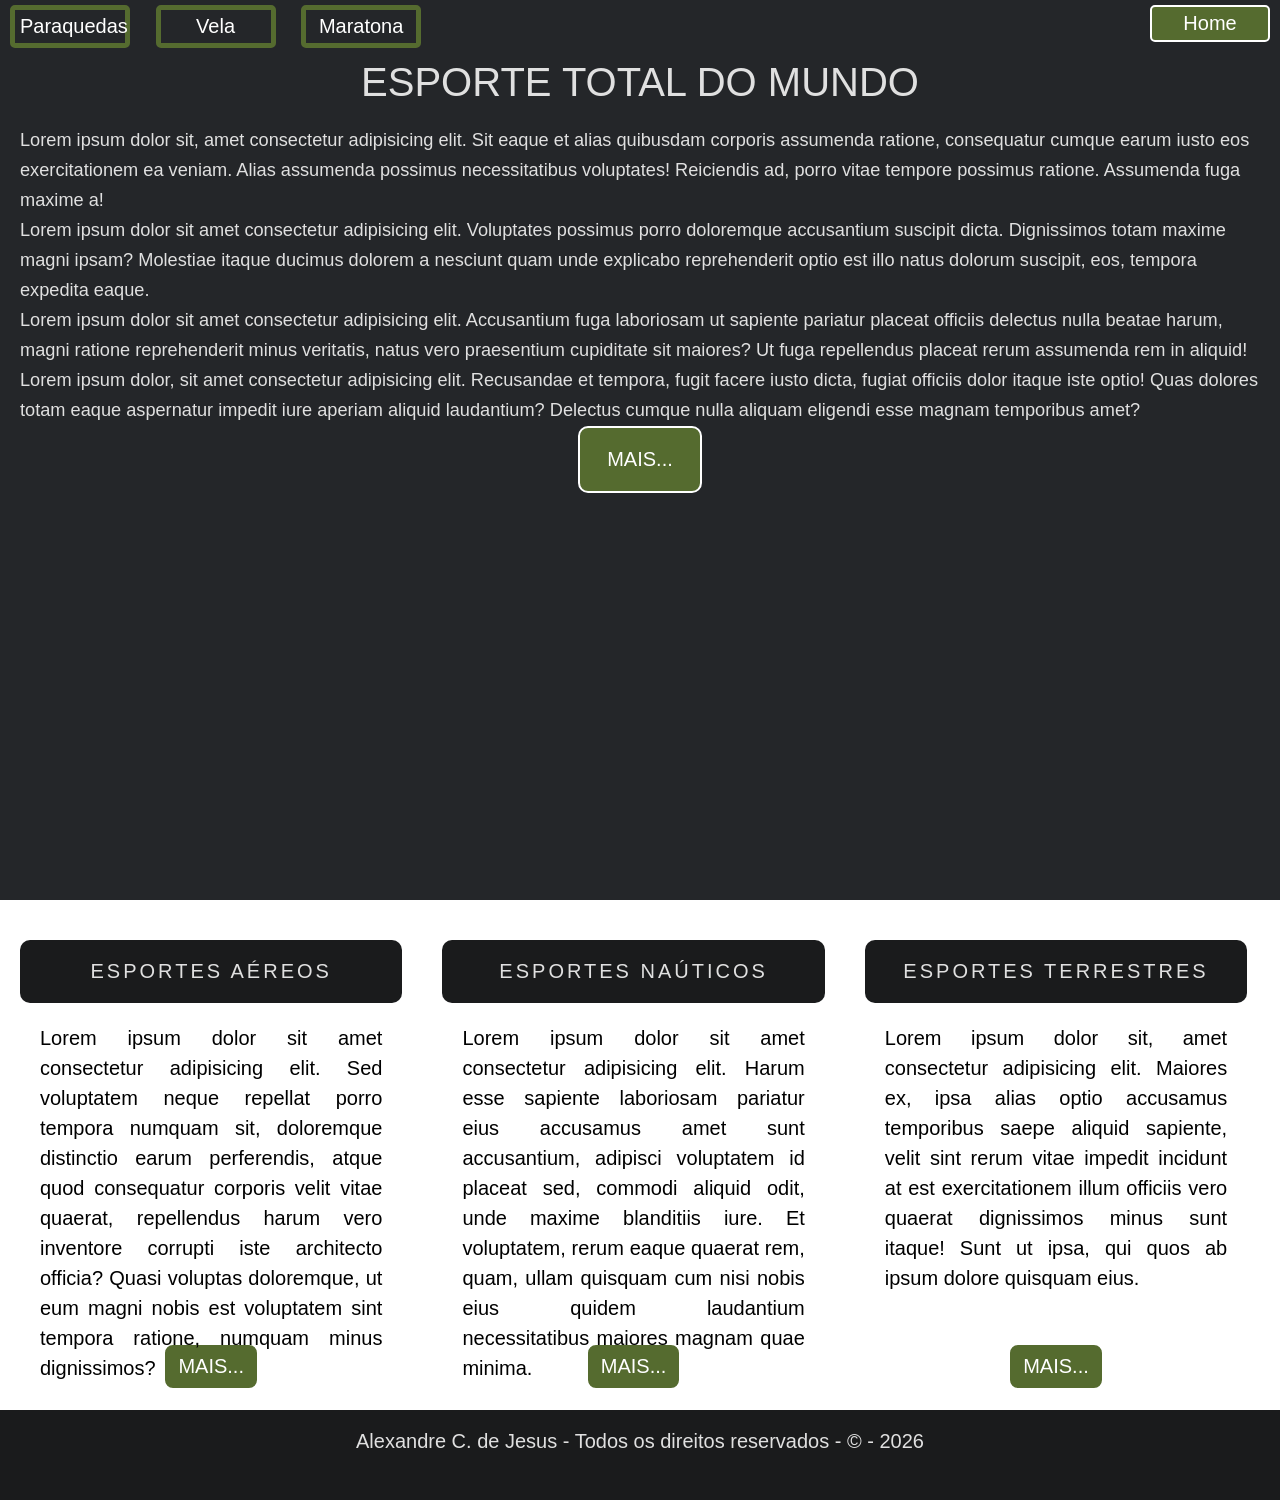
<file: rm571985/index.html>
<!doctype html>
<html lang="pt-br">
  <head>
    <meta charset="UTF-8" />
    <meta name="viewport" content="width=device-width, initial-scale=1.0" />

    <link rel="stylesheet" href="./css/main.css" />

    <title>ESPORTE TOTAL</title>
  </head>

  <body>

    <header class="cabecalho">
      <nav class="cabecalho__nav">
        <ul class="cabecalho__ul">
          <li class="cabecalho__li cabecalho__li--active"><a class="cabecalho__a cabecalho__a--active" href="./index.html">Home</a></li>
          <li class="cabecalho__li"><a class="cabecalho__a" href="./paginas/categorias/esportes/aereos/paraquedismo.html">Paraquedas</a></li>
          <li class="cabecalho__li"><a class="cabecalho__a" href="./paginas/categorias/esportes/nauticos/vela.html">Vela</a></li>
          <li class="cabecalho__li"><a class="cabecalho__a" href="./paginas/categorias/esportes/terrestres/maratona.html">Maratona</a></li>
        </ul>
      </nav>
    </header>

    <main class="conteudo">
      <section class="hero">
        <div class="hero__container">
          <h1 class="hero__title">ESPORTE TOTAL DO MUNDO</h1>
          <p class="hero__text">
            Lorem ipsum dolor sit, amet consectetur adipisicing elit. Sit eaque
            et alias quibusdam corporis assumenda ratione, consequatur cumque
            earum iusto eos exercitationem ea veniam. Alias assumenda possimus
            necessitatibus voluptates! Reiciendis ad, porro vitae tempore
            possimus ratione. Assumenda fuga maxime a!
          </p>
          <p class="hero__text">
            Lorem ipsum dolor sit amet consectetur adipisicing elit. Voluptates
            possimus porro doloremque accusantium suscipit dicta. Dignissimos
            totam maxime magni ipsam? Molestiae itaque ducimus dolorem a
            nesciunt quam unde explicabo reprehenderit optio est illo natus
            dolorum suscipit, eos, tempora expedita eaque.
          </p>
          <p class="hero__text">
            Lorem ipsum dolor sit amet consectetur adipisicing elit. Accusantium
            fuga laboriosam ut sapiente pariatur placeat officiis delectus nulla
            beatae harum, magni ratione reprehenderit minus veritatis, natus
            vero praesentium cupiditate sit maiores? Ut fuga repellendus placeat
            rerum assumenda rem in aliquid!
          </p>
          <p class="hero__text">
            Lorem ipsum dolor, sit amet consectetur adipisicing elit. Recusandae
            et tempora, fugit facere iusto dicta, fugiat officiis dolor itaque
            iste optio! Quas dolores totam eaque aspernatur impedit iure aperiam
            aliquid laudantium? Delectus cumque nulla aliquam eligendi esse
            magnam temporibus amet?
          </p>
          <a class="hero__btn" href="./pagina1.html">mais...</a>
        </div>
      </section>

      <section class="conteudo__sec">
        <h2 class="conteudo__sub-title">Esportes Aéreos</h2>
        <p class="conteudo__text">
          Lorem ipsum dolor sit amet consectetur adipisicing elit. Sed
          voluptatem neque repellat porro tempora numquam sit, doloremque
          distinctio earum perferendis, atque quod consequatur corporis velit
          vitae quaerat, repellendus harum vero inventore corrupti iste
          architecto officia? Quasi voluptas doloremque, ut eum magni nobis est
          voluptatem sint tempora ratione, numquam minus dignissimos?
        </p>
        <a class="conteudo__btn" href="./paginas/categorias/esportes/aereos/paraquedismo.html">mais...</a>
      </section>

      <section class="conteudo__sec">
        <h2 class="conteudo__sub-title">Esportes Naúticos</h2>
        <p class="conteudo__text">
          Lorem ipsum dolor sit amet consectetur adipisicing elit. Harum esse
          sapiente laboriosam pariatur eius accusamus amet sunt accusantium,
          adipisci voluptatem id placeat sed, commodi aliquid odit, unde maxime
          blanditiis iure. Et voluptatem, rerum eaque quaerat rem, quam, ullam
          quisquam cum nisi nobis eius quidem laudantium necessitatibus maiores
          magnam quae minima.
        </p>
        <a class="conteudo__btn" href="./paginas/categorias/esportes/nauticos/vela.html">mais...</a>
      </section>
      <section class="conteudo__sec">
        <h2 class="conteudo__sub-title">Esportes Terrestres</h2>
        <p class="conteudo__text">
          Lorem ipsum dolor sit, amet consectetur adipisicing elit. Maiores ex,
          ipsa alias optio accusamus temporibus saepe aliquid sapiente, velit
          sint rerum vitae impedit incidunt at est exercitationem illum officiis
          vero quaerat dignissimos minus sunt itaque! Sunt ut ipsa, qui quos ab
          ipsum dolore quisquam eius.
        </p>
        <a class="conteudo__btn" href="./paginas/categorias/esportes/terrestres/maratona.html">mais...</a>
      </section>
    </main>
    
    <footer class="rodape">
      <p class="rodape__text">
         Alexandre C. de Jesus - Todos os direitos reservados - &copy; - 2026
      </p>
    </footer>

  </body>
</html>
</file>
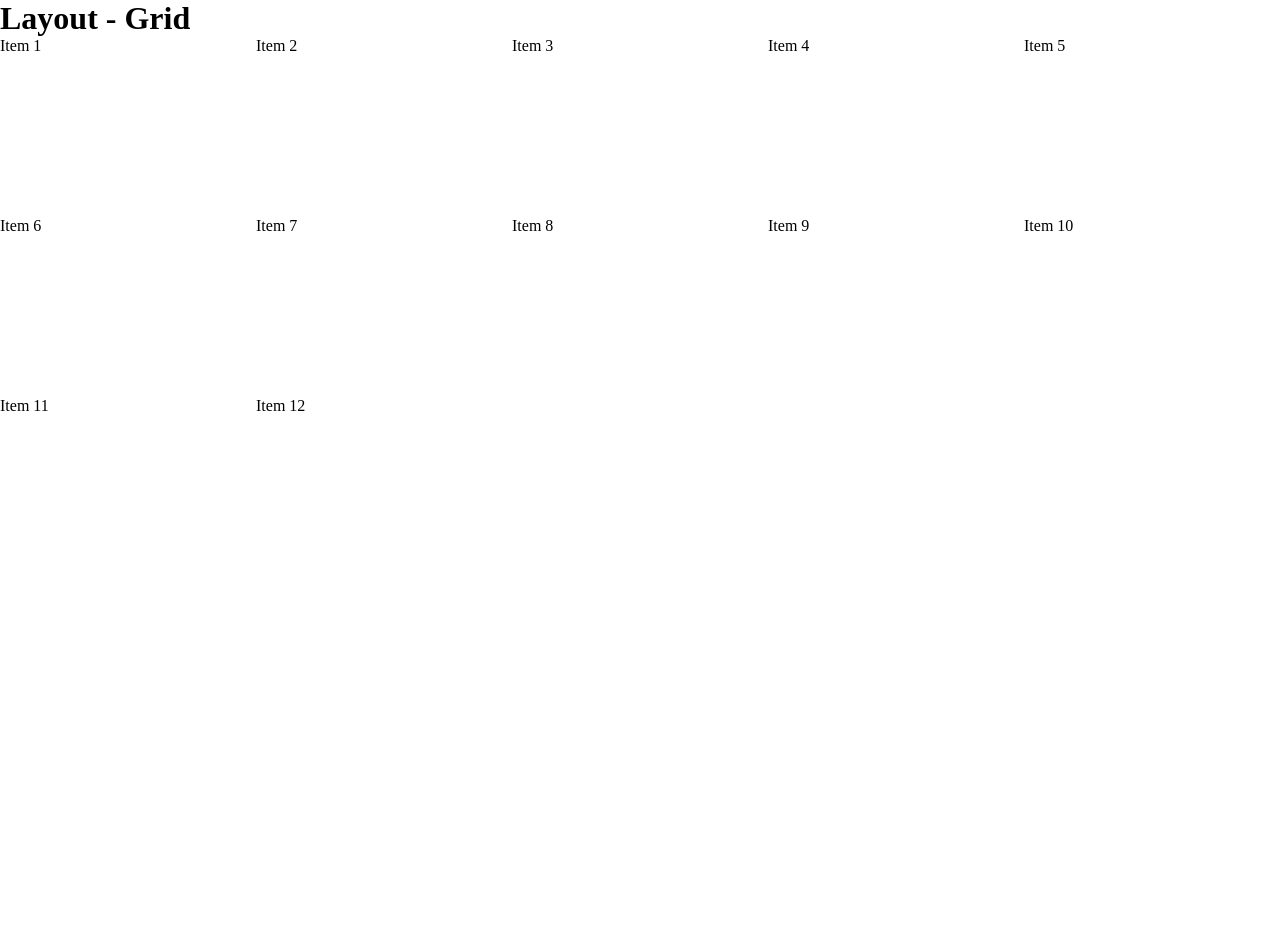
<file: rm571985/paginas0.1/exemplo.html>
<!DOCTYPE html>
<html lang="pt-br">
<head>
    <meta charset="UTF-8">
    <meta name="viewport" content="width=device-width, initial-scale=1.0">
    <title>Exemplo-Grid</title>
    <link rel="stylesheet" href="../css/grid-layout.css">
</head>
<body>
    <h1>Layout - Grid</h1>

    <div class="container">
        <div class="item item-1">Item 1</div>
        <div class="item item-2">Item 2</div>
        <div class="item item-3">Item 3</div>
        <div class="item item-4">Item 4</div>
        <div class="item item-5">Item 5</div>
        <div class="item item-6">Item 6</div>
        <div class="item item-7">Item 7</div>
        <div class="item item-8">Item 8</div>
        <div class="item item-9">Item 9</div>
        <div class="item item-10">Item 10</div>
        <div class="item item-11">Item 11</div>
        <div class="item item-12">Item 12</div>
    </div>

</body>
</html>
</file>
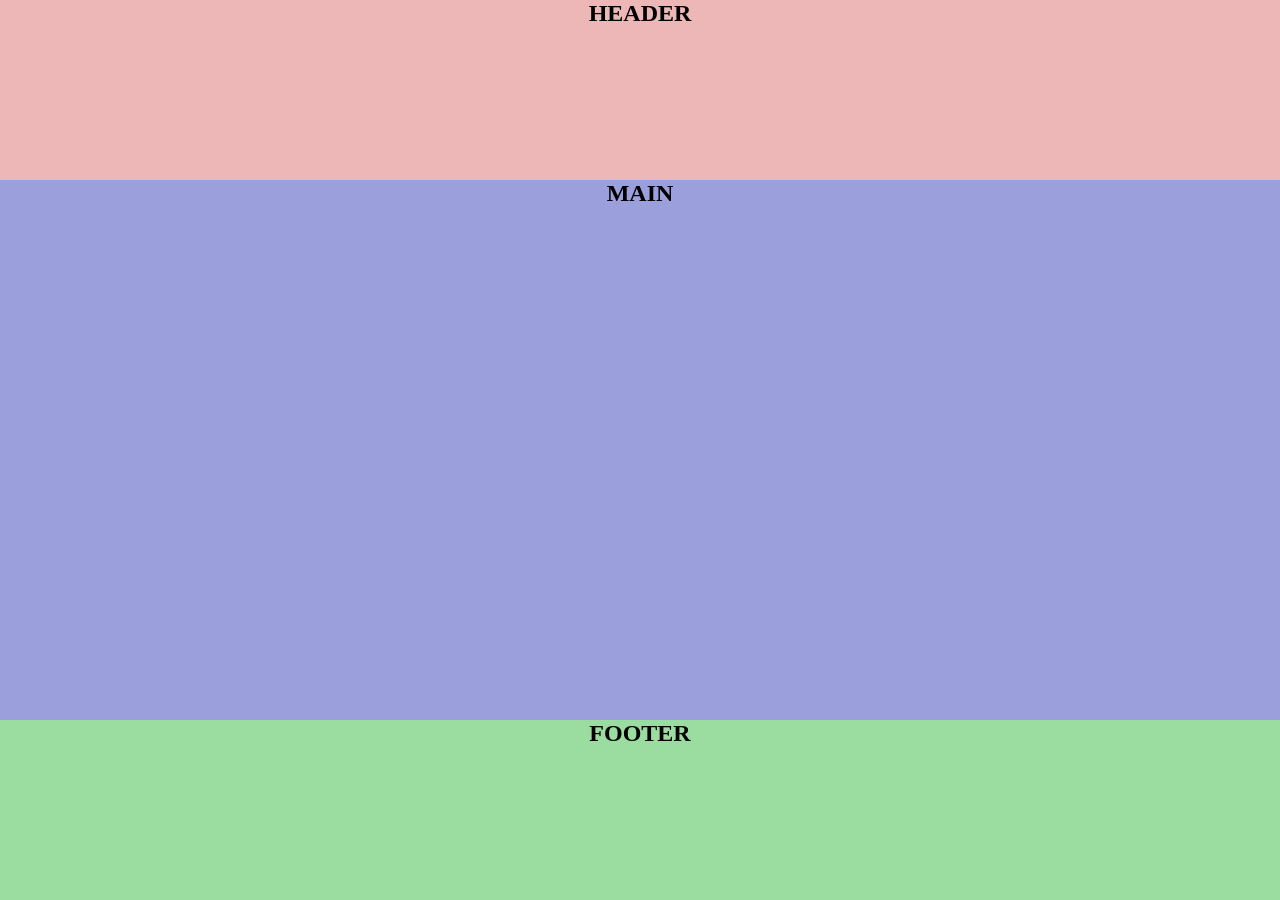
<file: rm571985/paginas0.1/layou-grid.html>
<!DOCTYPE html>
<html lang="pt-BR">
<head>
    <meta charset="UTF-8">
    <meta name="viewport" content="width=device-width, initial-scale=1.0">
    <title>Layout GRID-LINE</title>
    <link rel="stylesheet" href="../css/grid-layout.css">
</head>
<body>
    <div class="container">
        <header class="cabecalho">
            <h2>HEADER</h2>
        </header>
        <main class="conteudo">
            <h2>MAIN</h2>
        </main>
        <footer class="rodape">
            <h2>FOOTER</h2>
        </footer>
    </div>
</body>
</html>
</file>
<file: rm571985/css/main.css>
@import url("./base.css");
@import url("./hero.css");
@import url("./cabecalho.css");
@import url("./conteudo.css");
@import url("./rodape.css");
</file>
<file: rm571985/css/grid-layout.css>
*{
    margin: 0;
    padding: 0;
    box-sizing: border-box;
}

body{
    width: 100vw;
    height: 100vh;
}

/*
.item{
    background-color: #123c12;
    color: #fff;
    height: 50px;
}

.container{
    display: grid;
    grid-template-columns: 1fr 1fr 1fr;
    grid-template-rows: 200px 200px 200px; 

    column-gap: 10px;
    row-gap: 10px;
} */

.container{
    display: grid;
    grid-template-columns: repeat(5, 1fr);
    grid-template-rows: repeat(5, 1fr);
    width: 100%;
    height: 100%;
}

.cabecalho{
    background-color: #eeb7b7;
    text-align: center;
    grid-column: 1/6;
    grid-row: 1/2;
}

.conteudo{
    background-color: #9ba0dd;
    text-align: center;
    grid-column: 1/6;
    grid-row: 2/5;
}

.rodape{
    background-color: #9bdda0;
    text-align: center;
    grid-column: 1/6;
    grid-row: 5/6;
}
</file>
